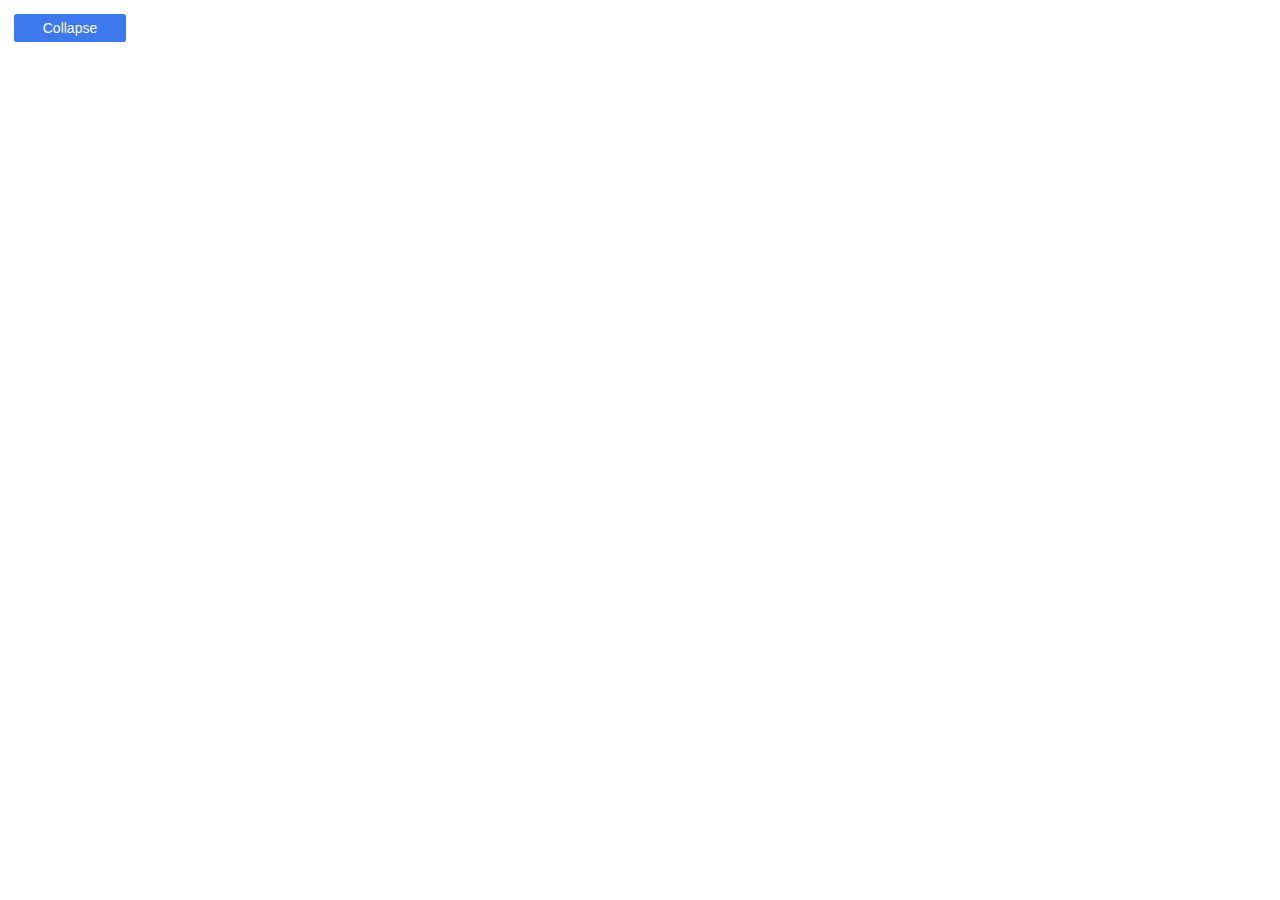
<file: index.html>
<!doctype html><html lang="en"><head><meta charset="UTF-8"><meta name="viewport" content="width=device-width,initial-scale=1"><title>Document</title><link href="main.css" rel="stylesheet"></head><body><button class="collapse-btn">Collapse</button><div class="collapse-box"><div class="collapse-text">Lorem ipsum dolor sit amet, consectetur adipisicing elit. Enim voluptatem et perspiciatis, necessitatibus, debitis adipisci recusandae impedit officia odit quae eaque quam eum voluptatum obcaecati accusantium dolores velit reiciendis sint.</div></div><script src="main.js"></script></body></html>
</file>
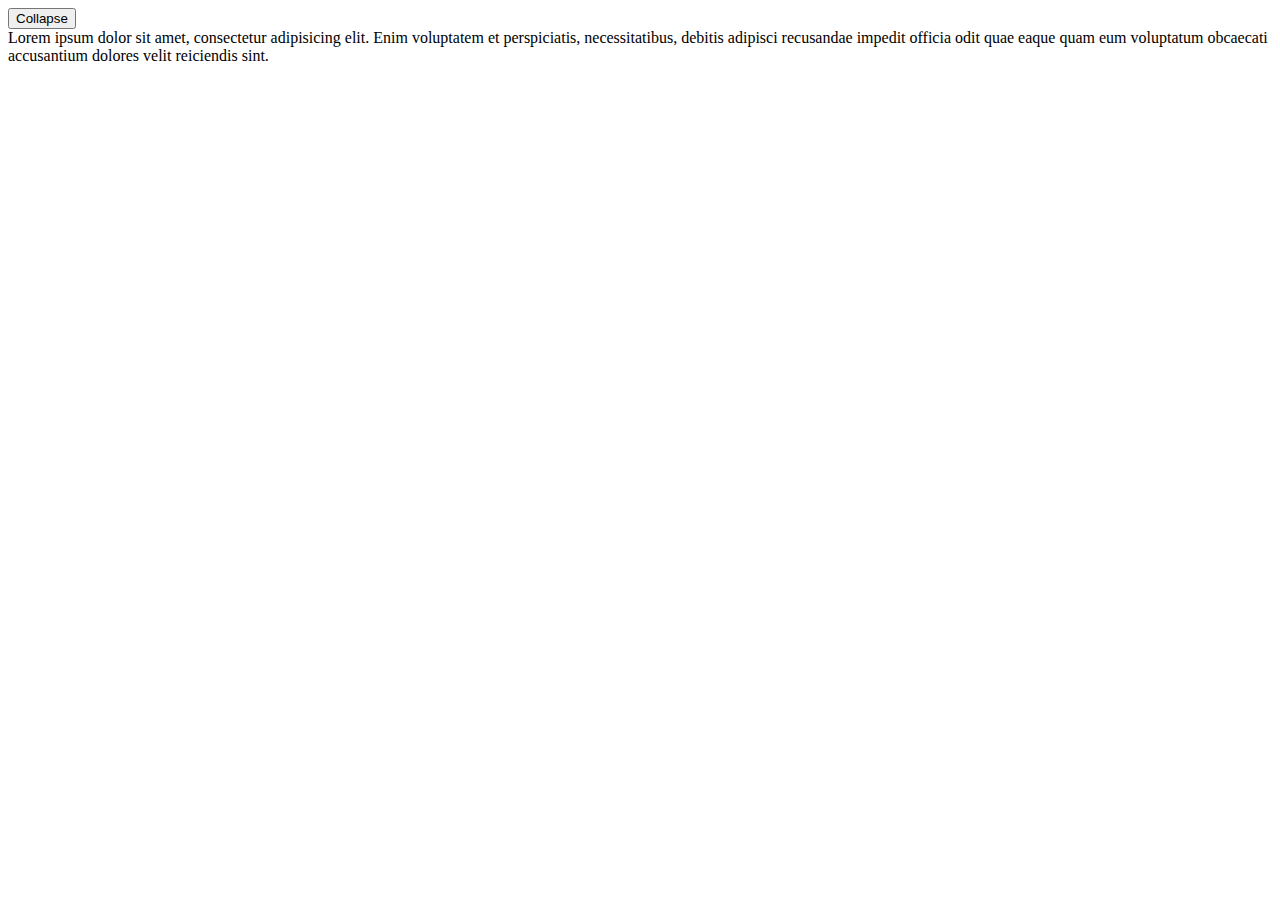
<file: src/index.html>
<!DOCTYPE html>
<html lang="en">
<head>
    <meta charset="UTF-8">
    <meta name="viewport" content="width=device-width, initial-scale=1.0">
    <title>Document</title>
</head>
<body>
    <button class="collapse-btn">Collapse</button> 
    <div class="collapse-box">
        <div class="collapse-text">
            Lorem ipsum dolor sit amet, consectetur adipisicing elit. 
            Enim voluptatem et perspiciatis, necessitatibus, debitis adipisci recusandae 
            impedit officia odit quae eaque quam eum voluptatum obcaecati accusantium 
            dolores velit reiciendis sint.
        </div>
    </div>
</body>
</html>
</file>
<file: main.css>
*{font-family:Arial,Helvetica,sans-serif;font-size:14px}body{margin:0;padding:0}.collapse-btn{background-color:#3e78ed;border:none;border-radius:.2em;color:#fff;height:2em;margin:1em;width:8em}.collapse-btn:hover{border-color:#135ae8;box-shadow:0 0 .8em .2em #17a6e3}.collapse-box{animation-duration:1s;height:0;overflow:hidden}.animation-show{animation-name:show-collapse}.animation-hide{animation-name:hide-collapse}.collapse-text{border:1px solid gray;border-radius:.2em;box-sizing:border-box;font-size:1.4em;margin-left:1em;padding:.2em;width:60%}@keyframes show-collapse{0%{height:0}to{height:9em}}@keyframes hide-collapse{0%{height:9em}to{height:0}}
</file>
